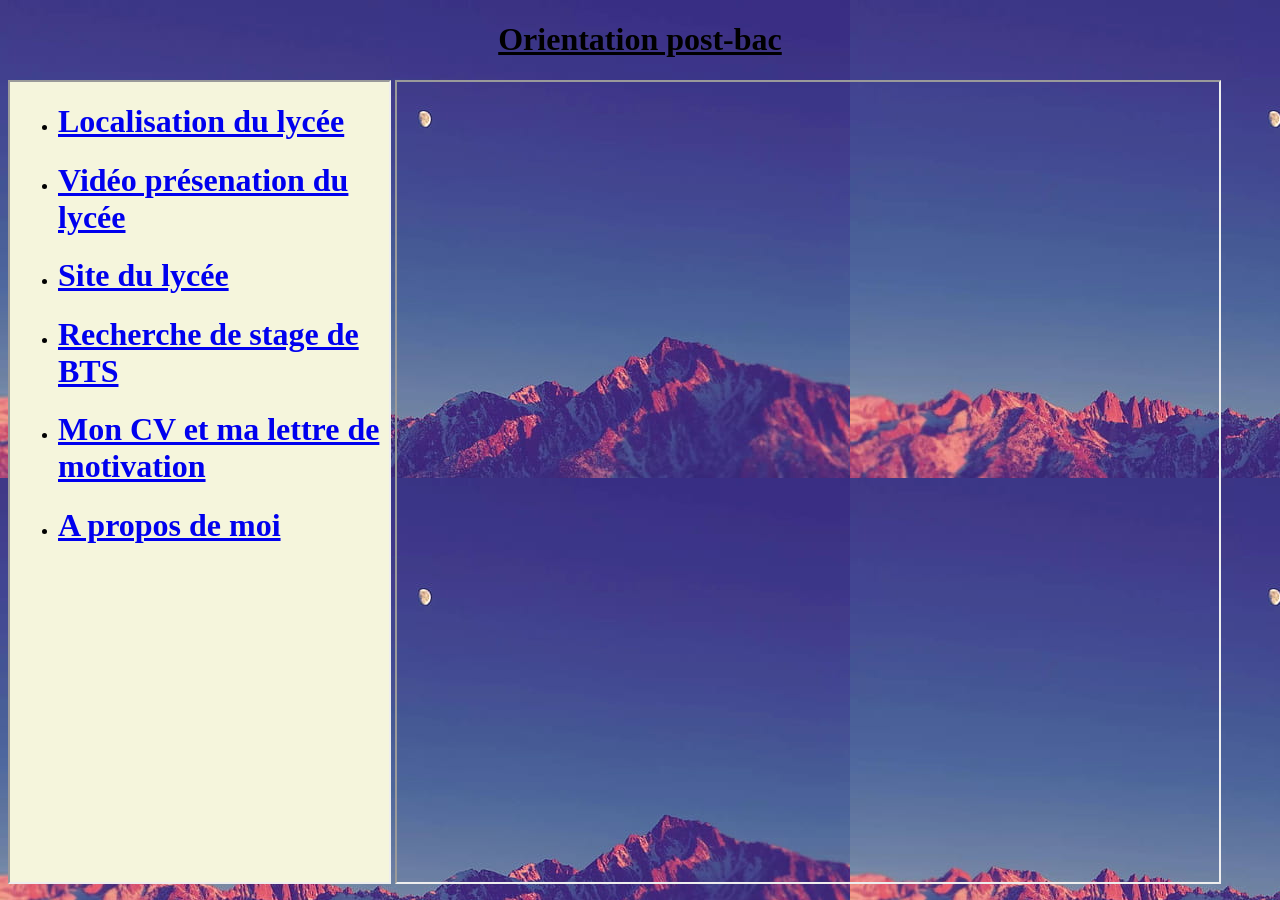
<file: ms2/index.html>
<!DOCTYPE html>
<html>
<head>
	<title></title>
</head>
<body background="fond1.jpeg">
<u>
<center>
	<h1>Orientation post-bac</h1>
</center>
</u>


<iframe src="page_acceuil.html" name="" width="30%" height="800"></iframe>
<iframe src="" name="i1" width="65%" height="800" name=""></iframe>




</body>
</html>
</file>
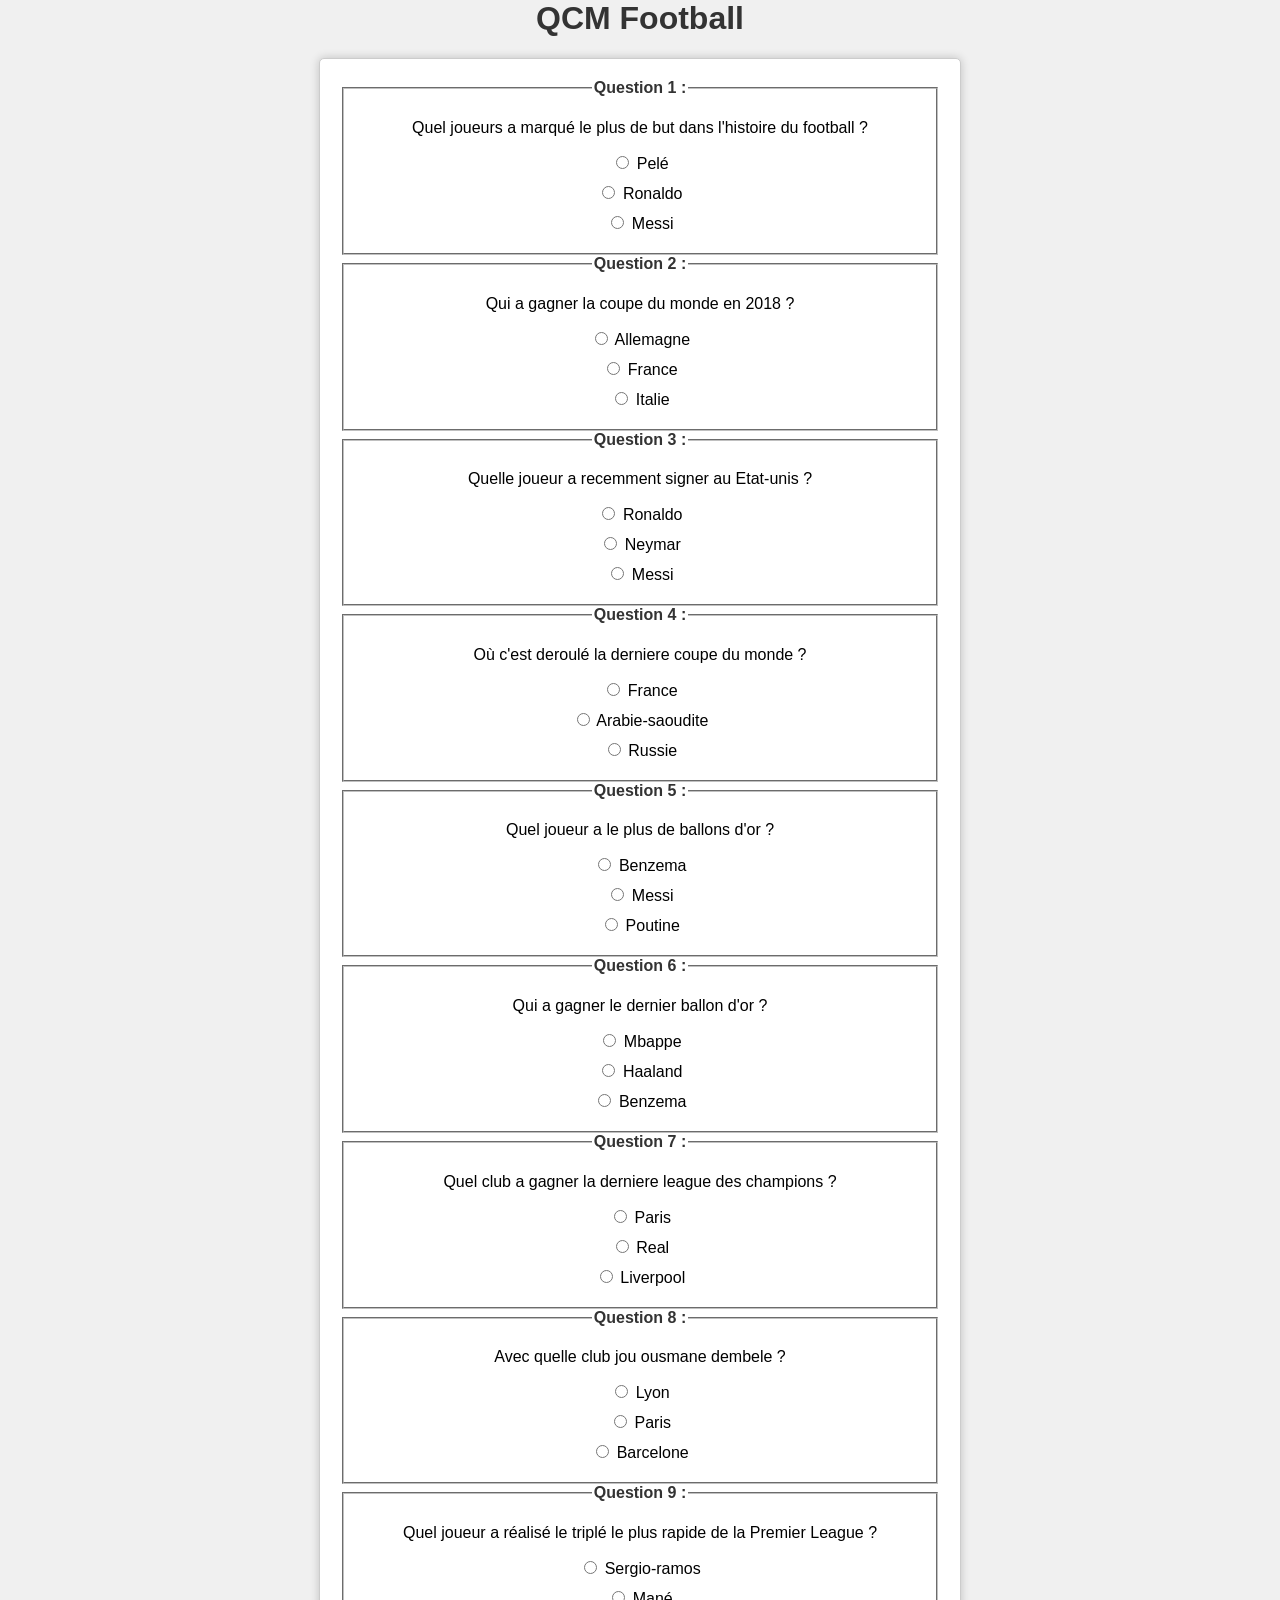
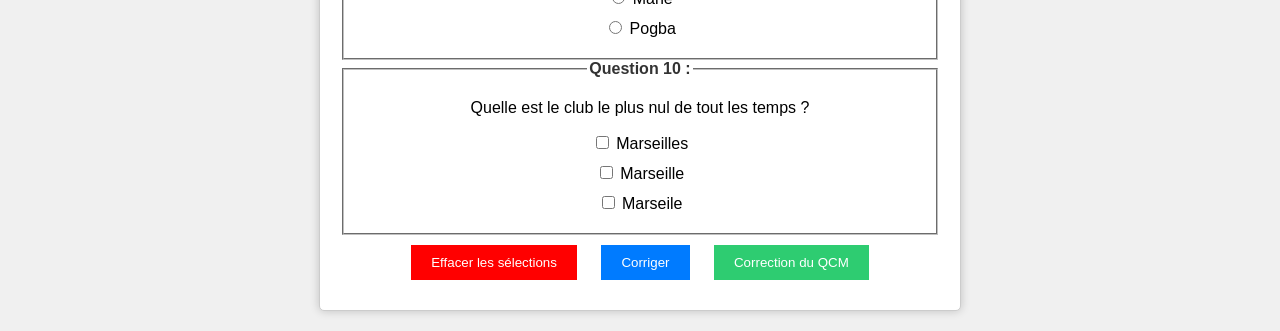
<file: ms3/index.html>
<html lang="fr">
<head>
    <link rel="stylesheet" type="text/css" href="style1.css">
    <meta charset="UTF-8">
    <meta name="viewport" content="width=device-width, initial-scale=1.0">
    <title>Questionnaire QCM</title>
</head>
<body>    <h1>QCM Football</h1>

    
    <form id="qcmForm">
        
        <fieldset>
            <legend>Question 1 :</legend>
            <p>Quel joueurs a marqué le plus de but dans l'histoire du football ?</p>
            <label>
                <input type="radio" name="q1" value="Pelé"> Pelé
            </label>
            <label>
                <input type="radio" name="q1" value="Ronaldo"> Ronaldo
            </label>
            <label>
                <input type="radio" name="q1" value="Messi"> Messi
            </label>
        </fieldset>
        
        
        <fieldset>
            <legend>Question 2 :</legend>
            <p>Qui a gagner la coupe du monde en 2018 ?</p>
            <label>
                <input type="radio" name="q2" value="Allemagne"> Allemagne
            </label>
            <label>
                <input type="radio" name="q2" value="France"> France
            </label>
            <label>
                <input type="radio" name="q2" value="Italie"> Italie
            </label>
        </fieldset>
        
        
        <fieldset>
            <legend>Question 3 :</legend>
            <p>Quelle joueur a recemment signer au Etat-unis ?</p>
            <label>
                <input type="radio" name="q3" value="Ronaldo"> Ronaldo
            </label>
            <label>
                <input type="radio" name="q3" value="Neymar"> Neymar
            </label>
            <label>
                <input type="radio" name="q3" value="Messi"> Messi
            </label>
        </fieldset>


        <fieldset>
            <legend>Question 4 :</legend>
            <p>Où c'est deroulé la derniere coupe du monde ?</p>
            <label>
                <input type="radio" name="q4" value="France"> France
            </label>
            <label>
                <input type="radio" name="q4" value="Arabie-saoudite"> Arabie-saoudite
            </label>
            <label>
                <input type="radio" name="q4" value="Russie"> Russie
            </label>
        </fieldset>


        <fieldset>
            <legend>Question 5 :</legend>
            <p>Quel joueur a le plus de ballons d'or ?</p>
            <label>
                <input type="radio" name="q5" value="Benzema"> Benzema
            </label>
            <label>
                <input type="radio" name="q5" value="Messi"> Messi
            </label>
            <label>
                <input type="radio" name="q5" value="Poutine"> Poutine
            </label>
        </fieldset>
        

        <fieldset>
            <legend>Question 6 :</legend>
            <p>Qui a gagner le dernier ballon d'or ?</p>
            <label>
                <input type="radio" name="q6" value="Mbappe"> Mbappe
            </label>
            <label>
                <input type="radio" name="q6" value="Haaland"> Haaland
            </label>
            <label>
                <input type="radio" name="q6" value="Benzema"> Benzema
            </label>
        </fieldset>


        <fieldset>
            <legend>Question 7 :</legend>
            <p>Quel club a gagner la derniere league des champions ?</p>
            <label>
                <input type="radio" name="q7" value="Paris"> Paris
            </label>
            <label>
                <input type="radio" name="q7" value="Real"> Real
            </label>
            <label>
                <input type="radio" name="q7" value="Liverpool"> Liverpool
            </label>
        </fieldset>
        

        <fieldset>
            <legend>Question 8 :</legend>
            <p>Avec quelle club jou ousmane dembele ?</p>
            <label>
                <input type="radio" name="q8" value="Lyon"> Lyon
            </label>
            <label>
                <input type="radio" name="q8" value="Paris"> Paris
            </label>
            <label>
                <input type="radio" name="q8" value="Barcelone"> Barcelone
            </label>
        </fieldset>


        <fieldset>
            <legend>Question 9 :</legend>
            <p>Quel joueur a réalisé le triplé le plus rapide de la Premier League ?</p>
            <label>
                <input type="radio" name="q9" value="Sergio-ramos"> Sergio-ramos
            </label>
            <label>
                <input type="radio" name="q9" value="Mané"> Mané
            </label>
            <label>
                <input type="radio" name="q9" value="Pogba"> Pogba
            </label>
        </fieldset>


        <fieldset>
            <legend>Question 10 :</legend>
            <p>Quelle est le club le plus nul de tout les temps ?</p>
            <label>
                <input type="checkbox" name="q10" value="Marseilles"> Marseilles
            </label>
            <label>
                <input type="checkbox" name="q10" value="Marseille"> Marseille
            </label>
            <label>
                <input type="checkbox" name="q10" value="Marseile"> Marseile
            </label>
        </fieldset>



        <div>
            <button name="e1" type="reset">Effacer les sélections</button>
            <button type="button" onclick="corrigerQCM()">Corriger</button>
            <button name="corrigev2" type="button" onclick="correctionQCM()">Correction du QCM</button>

        </div>
    </form>

  
    <div id="resultat"></div>



<script>
    function correctionQCM() {
        window.location.href = "correction.html";
    }
    </script>


    <script>
        
        function corrigerQCM() {
            const formulaire = document.getElementById("qcmForm");
            const resultat = document.getElementById("resultat");
            let score = 0;

         
            if (formulaire.q1.value === "Pelé") {
                score++;
            }
            if (formulaire.q2.value === "France") {
                score++;
            }
            if (formulaire.q3.value === "Messi") {
                score++;
            }
            if (formulaire.q4.value === "Arabie-saoudite") {
                score++;
            }
            if (formulaire.q5.value === "Messi") {
                score++;
            }
            if (formulaire.q6.value === "Benzema") {
                score++;
            }
            if (formulaire.q7.value === "Real") {
                score++;
            }
            if (formulaire.q8.value === "Paris") {
                score++;
            }
            if (formulaire.q9.value === "Mané") {
                score++;
            }
            if (formulaire.q10.value === "Marseille") {
                score++;
            }

            
            resultat.innerHTML = `Votre score : ${score} / 10`;
        }
        </script>
</body>
</html>
</file>
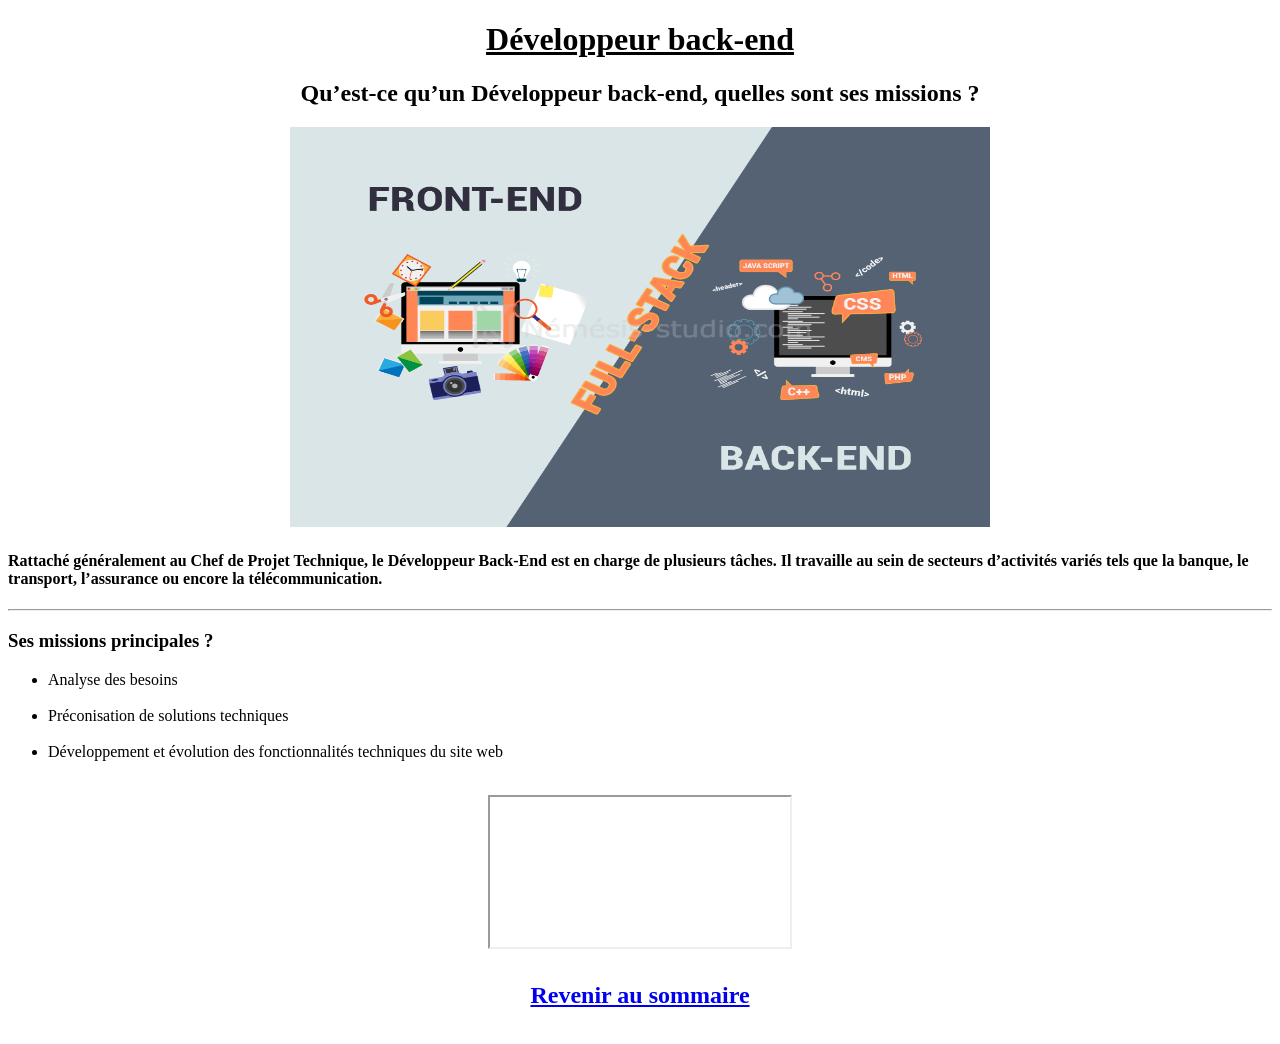
<file: ms1/Developpeur_back_end.html>
<!DOCTYPE html>
<html>
<head>
	<title></title>
</head>
<body>

<u><h1><center> Développeur back-end </center></h1></u>

<center>
<h2>Qu’est-ce qu’un Développeur back-end, quelles sont ses missions ?</h2> 

	<img src="image_front_end.html" height="400" width="700">  

</center>


<h4>Rattaché généralement au Chef de Projet Technique, le Développeur Back-End est en charge de plusieurs tâches. Il travaille au sein de secteurs d’activités variés tels que la banque, le transport, l’assurance ou encore la télécommunication.</h4>

<hr>

<h3> Ses missions principales ?</h3>


<ul>
	<li>Analyse des besoins</li>

	<br>

	<li>Préconisation de solutions techniques</li>

	<br>

	<li>Développement et évolution des fonctionnalités techniques du site web</li>

	<br>


</ul>


<center><table>
	<tr>
<iframe src="https://www.youtube.com/embed/3aGi-5kdM9g?si=UHT1yBC4PoR7fhWz"></iframe>
	</tr>
	<td>
<h2>
<p align="right">
<a href="somaire1.html"> Revenir au sommaire</a>
</p>
</h2>
</td>

</table></center>




</body>
</html>
</file>
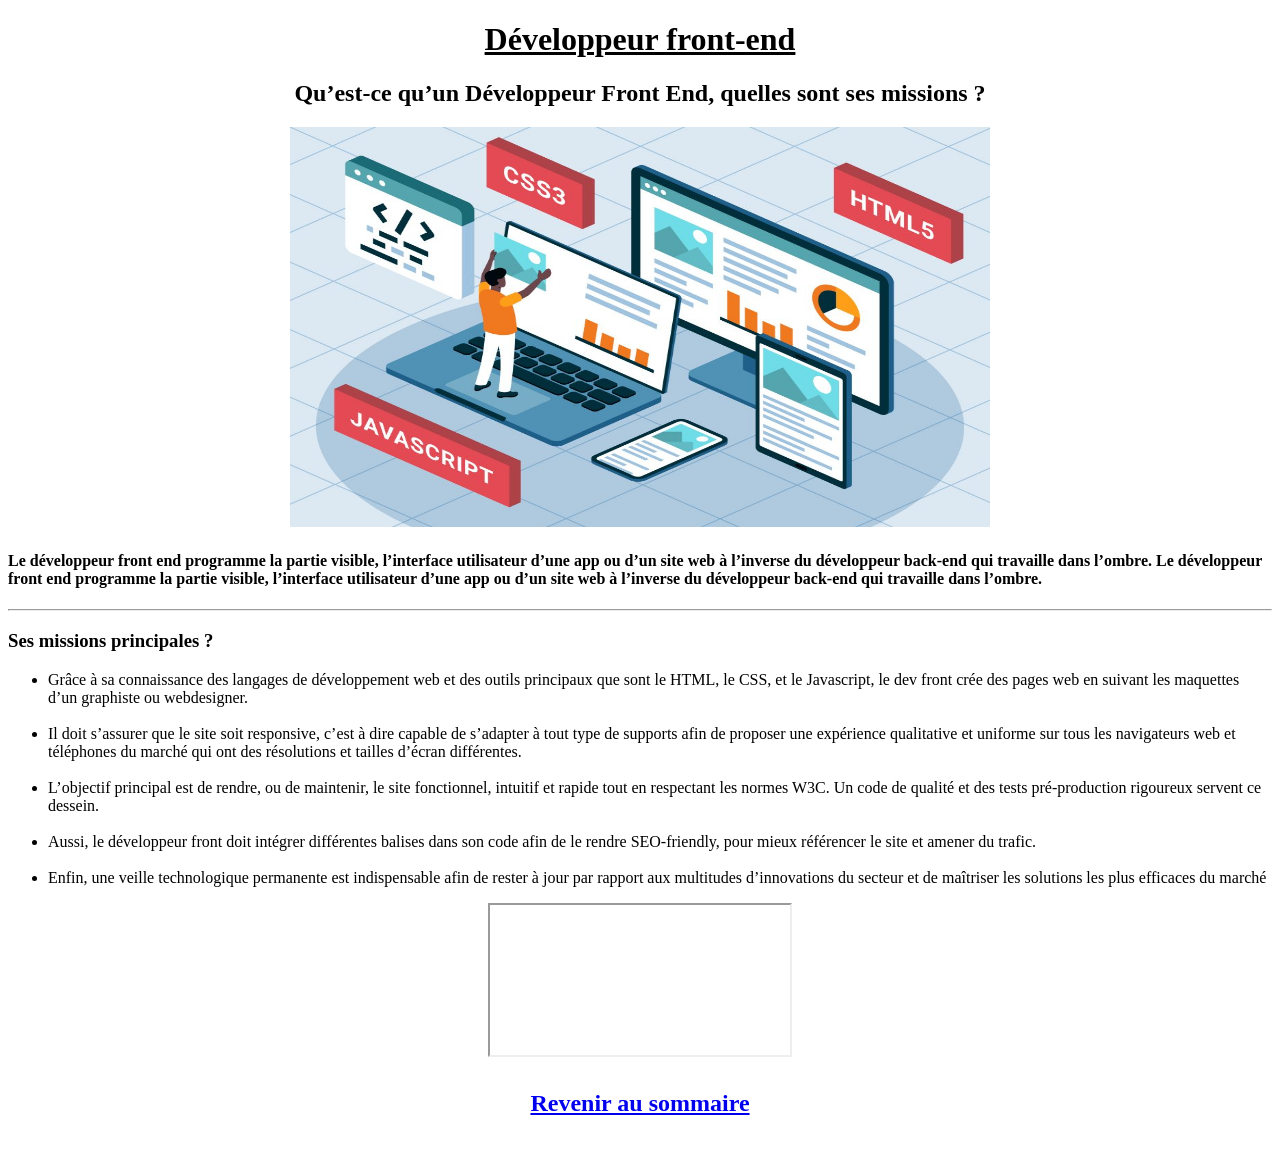
<file: ms1/developpeur_front_end.html>
<!DOCTYPE html>
<html>
<head>
	<title></title>
</head>
<body>


	<u><h1><center> Développeur front-end </center></h1></u>
<center>

	<h2>Qu’est-ce qu’un Développeur Front End, quelles sont ses missions ?</h2> 

	<img src="image_front_end.jpeg" height="400" width="700">  

</center>


<h4>Le développeur front end programme la partie visible, l’interface utilisateur d’une app ou d’un site web à l’inverse du développeur back-end qui travaille dans l’ombre.
Le développeur front end programme la partie visible, l’interface utilisateur d’une app ou d’un site web à l’inverse du développeur back-end qui travaille dans l’ombre.</h4>

<hr>

<h3> Ses missions principales ?</h3>


<ul>
	<li>Grâce à sa connaissance des langages de développement web et des outils principaux que sont le HTML, le CSS, et le Javascript, le dev front crée des pages web en suivant les maquettes d’un graphiste ou webdesigner.</li>

	<br>

	<li>Il doit s’assurer que le site soit responsive, c’est à dire capable de s’adapter à tout type de supports afin de proposer une expérience qualitative et uniforme sur tous les navigateurs web et téléphones du marché qui ont des résolutions et tailles d’écran différentes.</li>

	<br>

	<li>L’objectif principal est de rendre, ou de maintenir, le site fonctionnel, intuitif et rapide tout en respectant les normes W3C. Un code de qualité et des tests pré-production rigoureux servent ce dessein.</li>

	<br>

	<li>Aussi, le développeur front doit intégrer différentes balises dans son code afin de le rendre SEO-friendly, pour mieux référencer le site et amener du trafic.</li>

	<br>

	<li>Enfin, une veille technologique permanente est indispensable afin de rester à jour par rapport aux multitudes d’innovations du secteur et de maîtriser les solutions les plus efficaces du marché</li>

</ul>
<center><table>
	<tr>
<iframe src="https://www.youtube.com/embed/gl0TQ3yCgjo?si=1Hcb3tA4WCc5Behd"></iframe>
	</tr>
	<td>
<h2>
<p align="right">
<a href="somaire1.html"> Revenir au sommaire</a>
</p>
</h2>
</td>

</table></center>


</body>
</html>
</file>
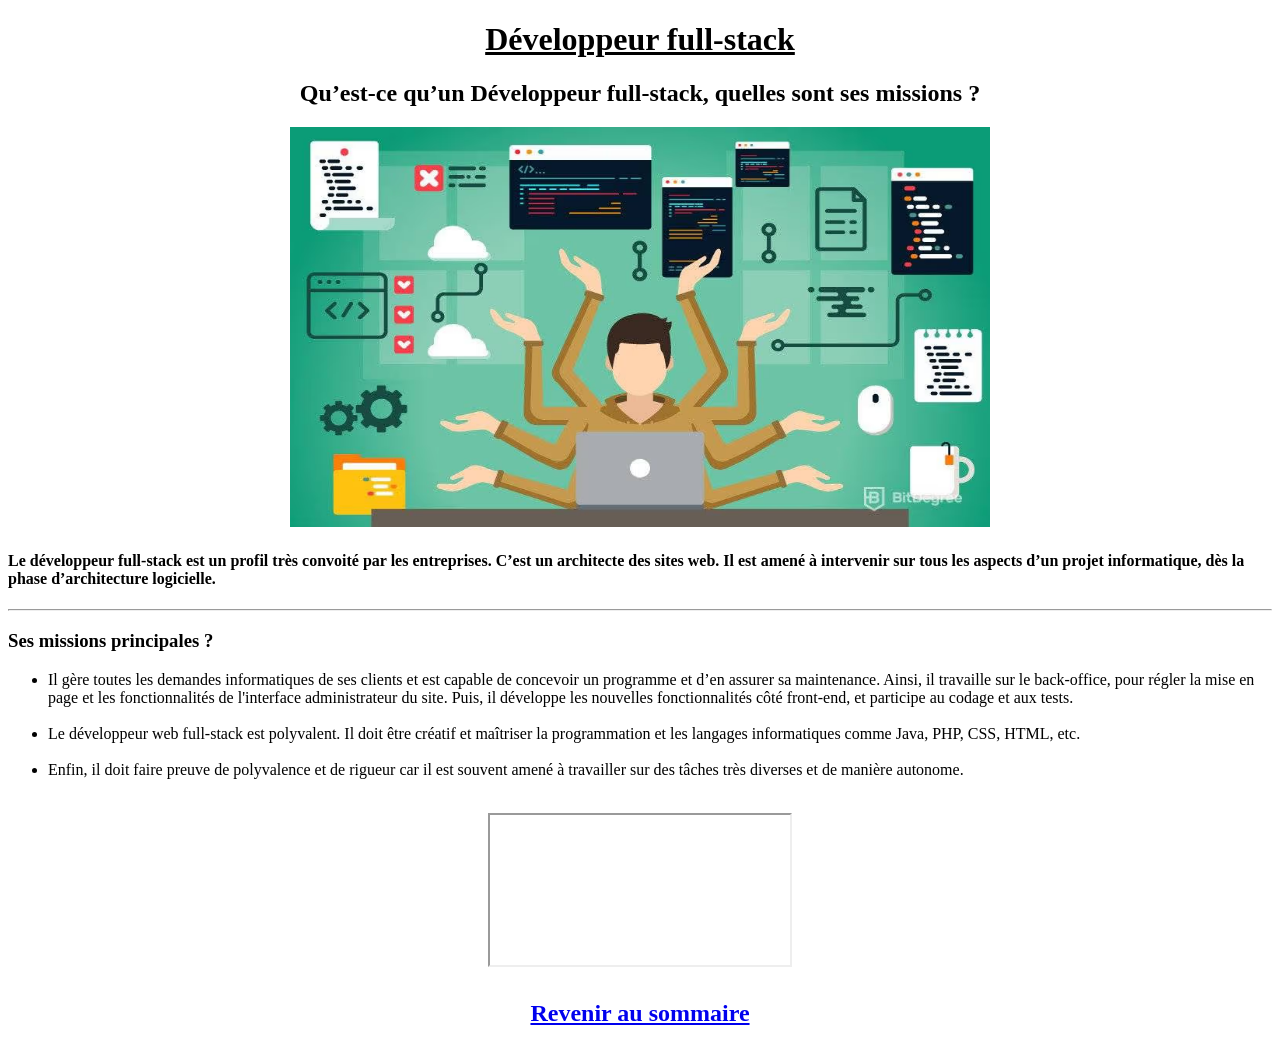
<file: ms1/developpeur_full_stack.html>
<!DOCTYPE html>
<html>
<head>
	<title></title>
</head>
<body>
	<u><h1><center> Développeur full-stack </center></h1></u>

	<center>
<h2>Qu’est-ce qu’un Développeur full-stack, quelles sont ses missions ?</h2> 

	<img src="image_full_stack.html" height="400" width="700">  

</center>


<h4>Le développeur full-stack est un profil très convoité par les entreprises. C’est un architecte des sites web. Il est amené à intervenir sur tous les aspects d’un projet informatique, dès la phase d’architecture logicielle.</h4>

<hr>

<h3> Ses missions principales ?</h3>


<ul>
	<li>Il gère toutes les demandes informatiques de ses clients et est capable de concevoir un programme et d’en assurer sa maintenance. Ainsi, il travaille sur le back-office, pour régler la mise en page et les fonctionnalités de l'interface administrateur du site. Puis, il développe les nouvelles fonctionnalités côté front-end, et participe au codage et aux tests.</li>

	<br>

	<li>Le développeur web full-stack est polyvalent. Il doit être créatif et maîtriser la programmation et les langages informatiques comme Java, PHP, CSS, HTML, etc.</li>

	<br>

	<li>Enfin, il doit faire preuve de polyvalence et de rigueur car il est souvent amené à travailler sur des tâches très diverses et de manière autonome.</li>

	<br>


</ul>

<center><table>
	<tr>
<iframe src="https://www.youtube.com/embed/OIPdeMHIDeI?si=igbgYRxdcQpQ3dek"></iframe>
	</tr>
	<td>
<h2>
<p align="right">
<a href="somaire1.html"> Revenir au sommaire</a>
</p>
</h2>
</td>

</table></center>


</body>
</html>
</file>
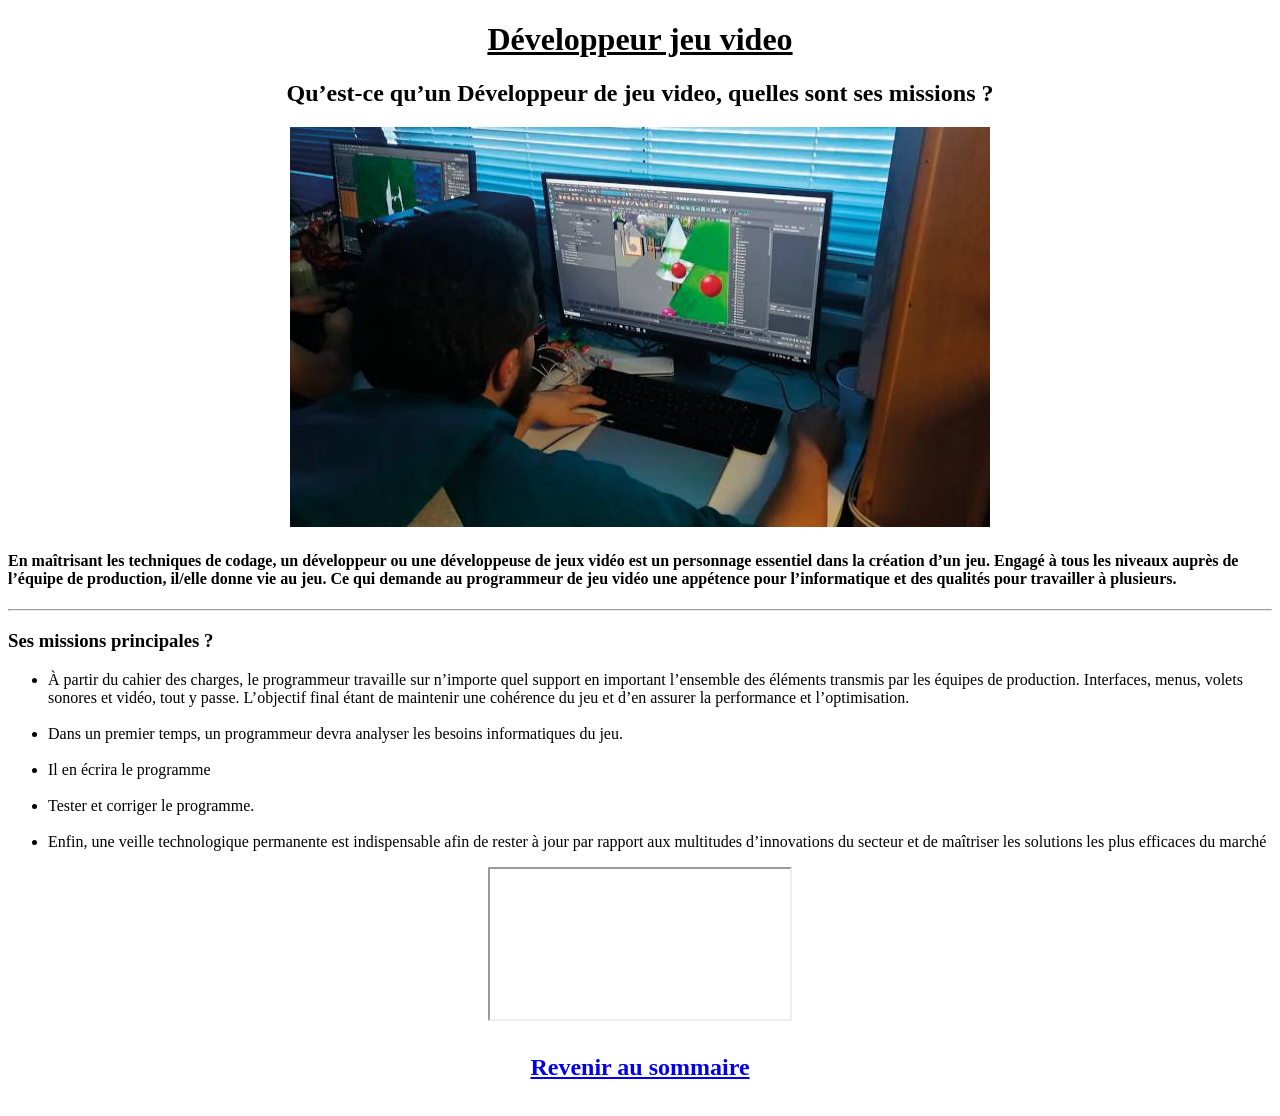
<file: ms1/Developpeur_jeu_video.html>
<!DOCTYPE html>
<html>
<head>
	<title></title>
</head>
<body>


<u><h1><center> Développeur jeu video </center></h1></u>

<center>

<h2>Qu’est-ce qu’un Développeur de jeu video, quelles sont ses missions ?</h2> 

	<img src="image_jeu.jpeg" height="400" width="700">  

</center>


<h4>En maîtrisant les techniques de codage, un développeur ou une développeuse de jeux vidéo est un personnage essentiel dans la création d’un jeu. Engagé à tous les niveaux auprès de l’équipe de production, il/elle donne vie au jeu. Ce qui demande au programmeur de jeu vidéo une appétence pour l’informatique et des qualités pour travailler à plusieurs.</h4>

<hr>

<h3> Ses missions principales ?</h3>


<ul>
	<li>À partir du cahier des charges, le programmeur travaille sur n’importe quel support en important l’ensemble des éléments transmis par les équipes de production. Interfaces, menus, volets sonores et vidéo, tout y passe. L’objectif final étant de maintenir une cohérence du jeu et d’en assurer la performance et l’optimisation.</li>

	<br>

	<li>Dans un premier temps, un programmeur devra analyser les besoins informatiques du jeu.</li>

	<br>

	<li> Il en écrira le programme</li>

	<br>

	<li>Tester et corriger le programme.</li>

	<br>

	<li>Enfin, une veille technologique permanente est indispensable afin de rester à jour par rapport aux multitudes d’innovations du secteur et de maîtriser les solutions les plus efficaces du marché</li>

</ul>


<center><table>
	<tr>
<iframe src="https://www.youtube.com/embed/9B1iGk_O9C0?si=yWkfQ8h4itc07KzM"></iframe>
	</tr>
	<td>
<h2>
<p align="right">
<a href="somaire1.html"> Revenir au sommaire</a>
</p>
</h2>
</td>

</table></center>




</body>
</html>
</file>
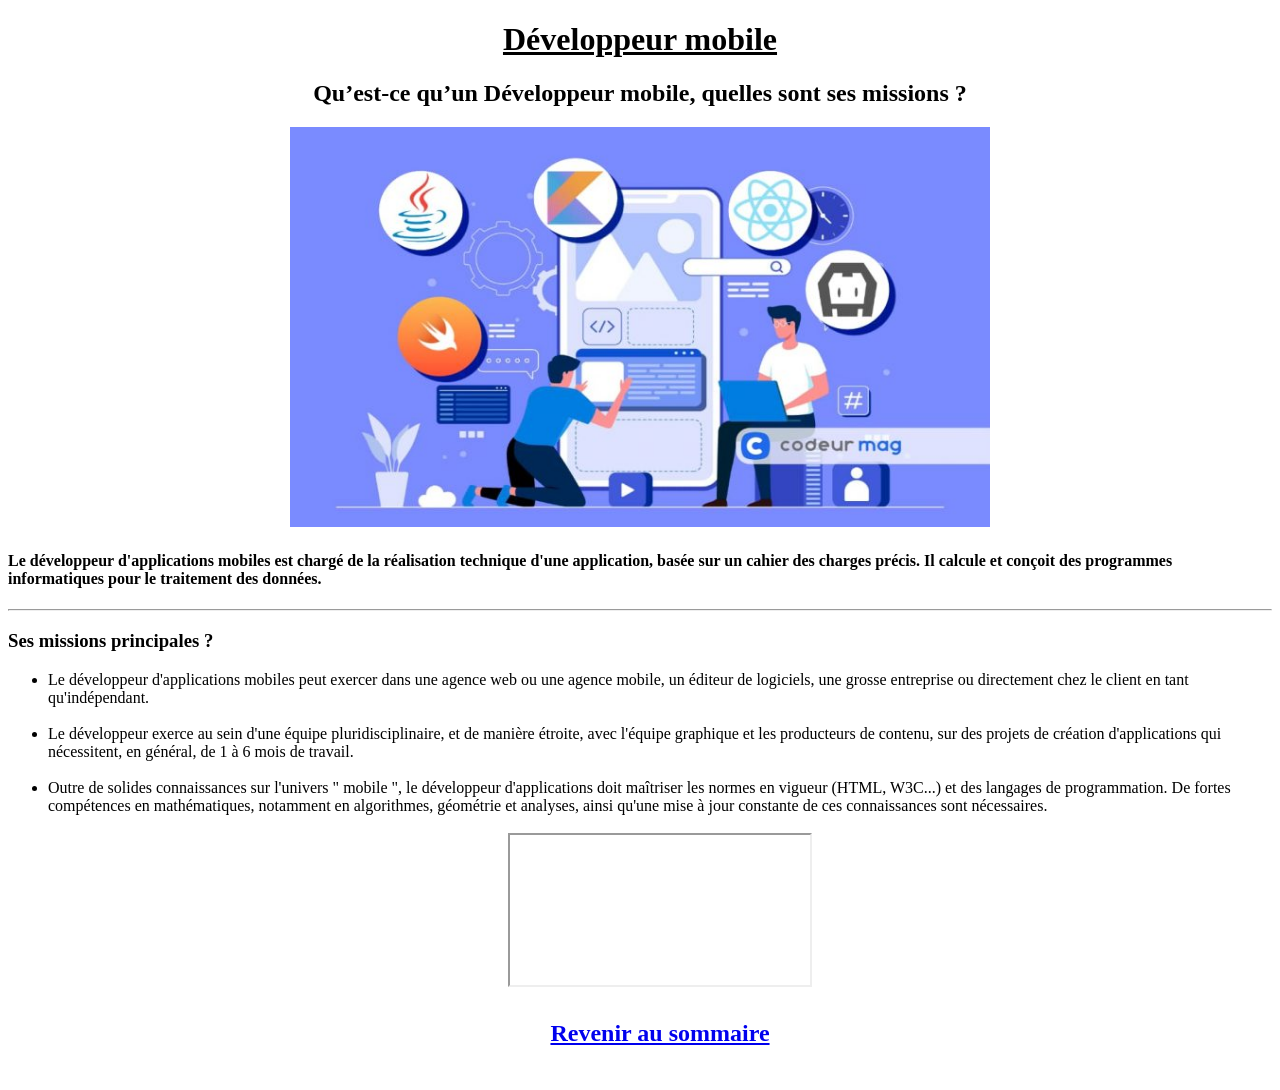
<file: ms1/developpeur_mobile.html>
<!DOCTYPE html>
<html>
<head>
	<title></title>
</head>
<body>

	<u><h1><center> Développeur mobile </center></h1>
<center></u>
	<h2>Qu’est-ce qu’un Développeur mobile, quelles sont ses missions ?</h2> 

	<img src="image_mobile.jpeg" height="400" width="700">  

</center>


<h4>Le développeur d'applications mobiles est chargé de la réalisation technique d'une application, basée sur un cahier des charges précis. Il calcule et conçoit des programmes informatiques pour le traitement des données.</h4>

<hr>

<h3> Ses missions principales ?</h3>


<ul>
	<li>Le développeur d'applications mobiles peut exercer dans une agence web ou une agence mobile, un éditeur de logiciels, une grosse entreprise ou directement chez le client en tant qu'indépendant.</li>

	<br>

	<li>Le développeur exerce au sein d'une équipe pluridisciplinaire, et de manière étroite, avec l'équipe graphique et les producteurs de contenu, sur des projets de création d'applications qui nécessitent, en général, de 1 à 6 mois de travail.</li>

	<br>

	<li>Outre de solides connaissances sur l'univers " mobile ", le développeur d'applications doit maîtriser les normes en vigueur (HTML, W3C...) et des langages de programmation. De fortes compétences en mathématiques, notamment en algorithmes, géométrie et analyses, ainsi qu'une mise à jour constante de ces connaissances sont nécessaires.</li>

	<br>

<center><table>
	<tr>
<iframe src="https://www.youtube.com/embed/n2arH6-teKg?si=5WAEibIos5bM2tU0"></iframe>
	</tr>
	<td>
<h2>
<p align="right">
<a href="somaire1.html"> Revenir au sommaire</a>
</p>
</h2>
</td>

</table></center>



</body>
</html>
</file>
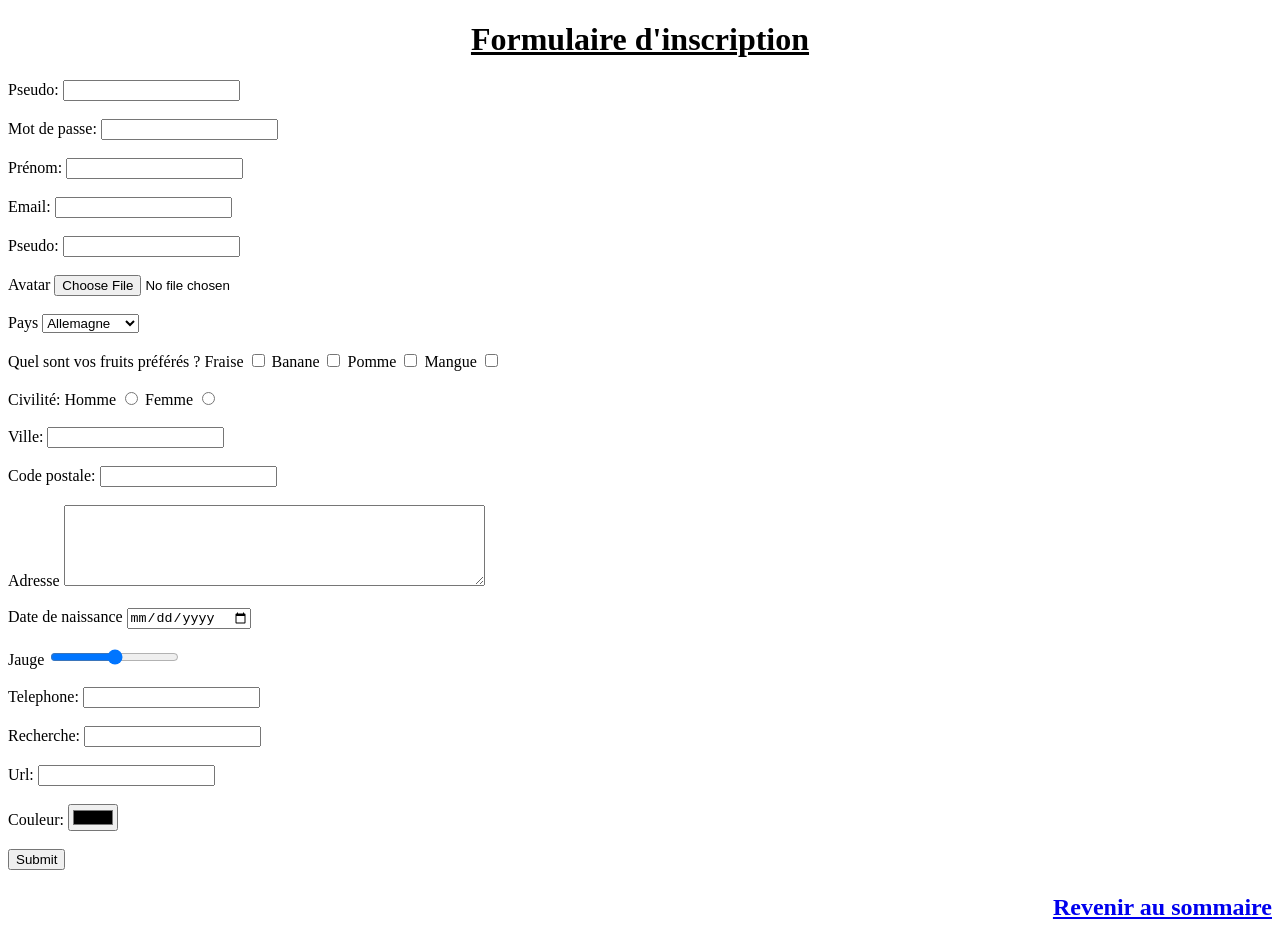
<file: ms1/formulaire_inscription.html>
<!DOCTYPE html>
<html>
<head>
	<title>Formulaire d'inscription</title>
</head>
<body>
	<center>
	<u><h1>Formulaire d'inscription</h1></u>
	</center>
<form>


	<label>Pseudo:</label>
	<input type="text" name="t1">

	<br><br>

	<label>Mot de passe:</label>
	<input type="password" name="t1">

	<br><br>

	<label>Prénom:</label>
	<input type="text" name="t1">

	<br><br>

	<label>Email:</label>
	<input type="text" name="t1">

	<br><br>

	<label>Pseudo:</label>
	<input type="text" name="t1">

	<br><br>

	<label>Avatar</label>
	<input type="file" name="avatar">

	<br><br>

	<label>Pays</label>
	<Select>
		<option>Allemagne</option>
		<option>Belgique</option>
		<option>Espagne</option>
		<option>France</option>
		<option>Luxembourg</option>
		<option>Italie</option>
		<option>Portugal</option>
	</Select>

	<br><br>
	<label>Quel sont vos fruits préférés ?</label>
	Fraise
	<input type="checkbox" name="c1">
	Banane
	<input type="checkbox" name="c1">
	Pomme
	<input type="checkbox" name="c1">
	Mangue
	<input type="checkbox" name="c1">

	<br><br>

	<label>Civilité:</label>
	Homme
	<input type="radio" name="r1" >
	Femme
	<input type="radio" name="r1" >

	<br><br>

	<label>Ville:</label>
	<input type="text" name="t1">

	<br><br>

	<label>Code postale:</label>
	<input type="text" name="t1">

	<br><br>

	<label>Adresse</label>
	<textarea rows="5" cols="50"></textarea>

	<br><br>

	<label>Date de naissance</label>
	<input type="Date" name="d1">

	<br><br>

	<label>Jauge</label>
	<input type="range" name="r1">

	<br><br>

	<label>Telephone:</label>
	<input type="text" name="t1">

	<br><br>

	<label>Recherche:</label>
	<input type="text" name="t1">

	<br><br>

	<label>Url:</label>
	<input type="text" name="t1">

	<br><br>

	<label>Couleur:</label>
	<input type="color" name="t1">

	<br><br>

	<input type="submit" name="s1">


	
 <h2>
<p align="right">
<a href="somaire1.html"> Revenir au sommaire</a>
</p>
</h2>





</form>


</body>
</html>
</file>
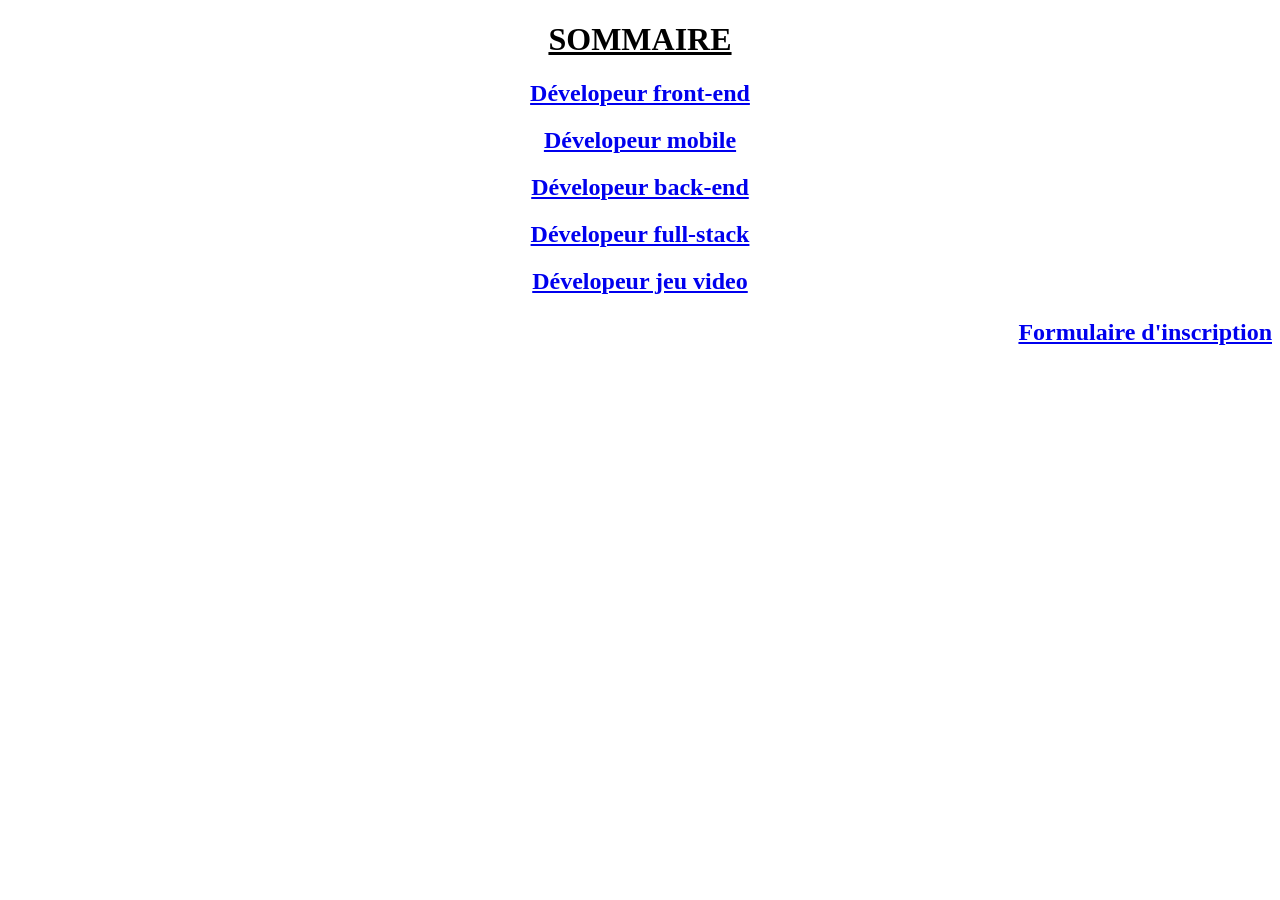
<file: ms1/somaire1.html>
<!DOCTYPE html>
<html>
<head>
	<title></title>
</head>
<body>
	<center>
	<u><h1>SOMMAIRE</h1></u>


	<h2>
		<a href="developpeur_front_end.html"> Dévelopeur front-end</a>
	</h2>

	<h2>
		<a href="developpeur_mobile.html"> Dévelopeur mobile</a>
	</h2>

	<h2>
		<a href="developpeur_back_end.html"> Dévelopeur back-end</a>
	</h2>

	<h2>
		<a href="developpeur_full_stack.html"> Dévelopeur full-stack</a>
	</h2>

	<h2>
		<a href="developpeur_jeu_video.html"> Dévelopeur jeu video</a>
	</h2>
	</center>

	<h2>
		<p align="right">
			<a href="formulaire_inscription.html"> Formulaire d'inscription</a>
		</p>
	</h2>


</body>
</html>
</file>
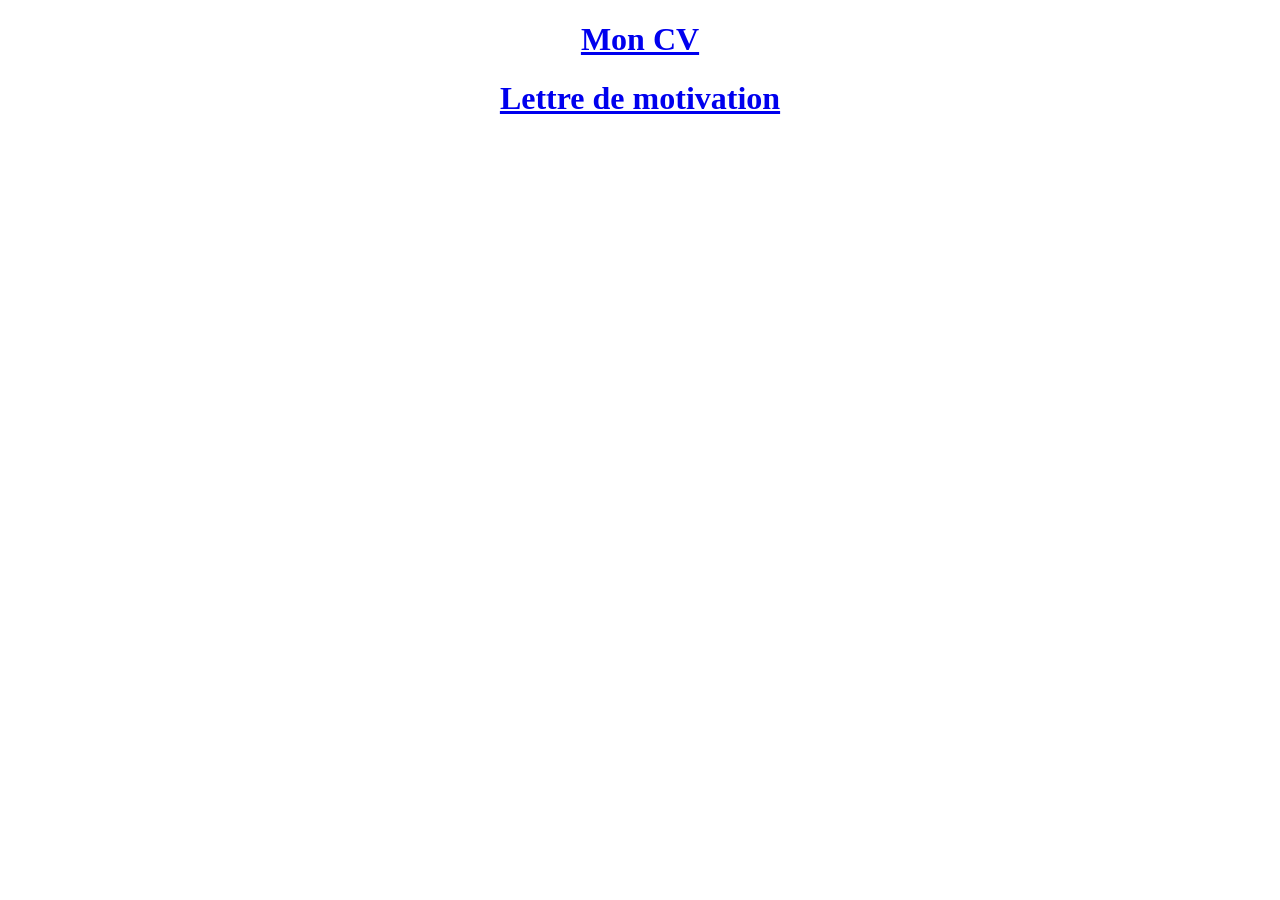
<file: ms2/cv.html>
<!DOCTYPE html>
<html>
<head>
	<title></title>
</head>
<body>

<center>
	<h1>
		<a href="file:///C:/Users/ejaffel/Downloads/CV_2023-09-06_Elyes_Jaffel.pdf"> Mon CV </a>
	</h1>

	<h1>
		<a href="file:///C:/Users/ejaffel/Downloads/Lettre%20de%20motivation.pdf"> Lettre de motivation</a>
	</h1>
</center>



</body>
</html>
</file>
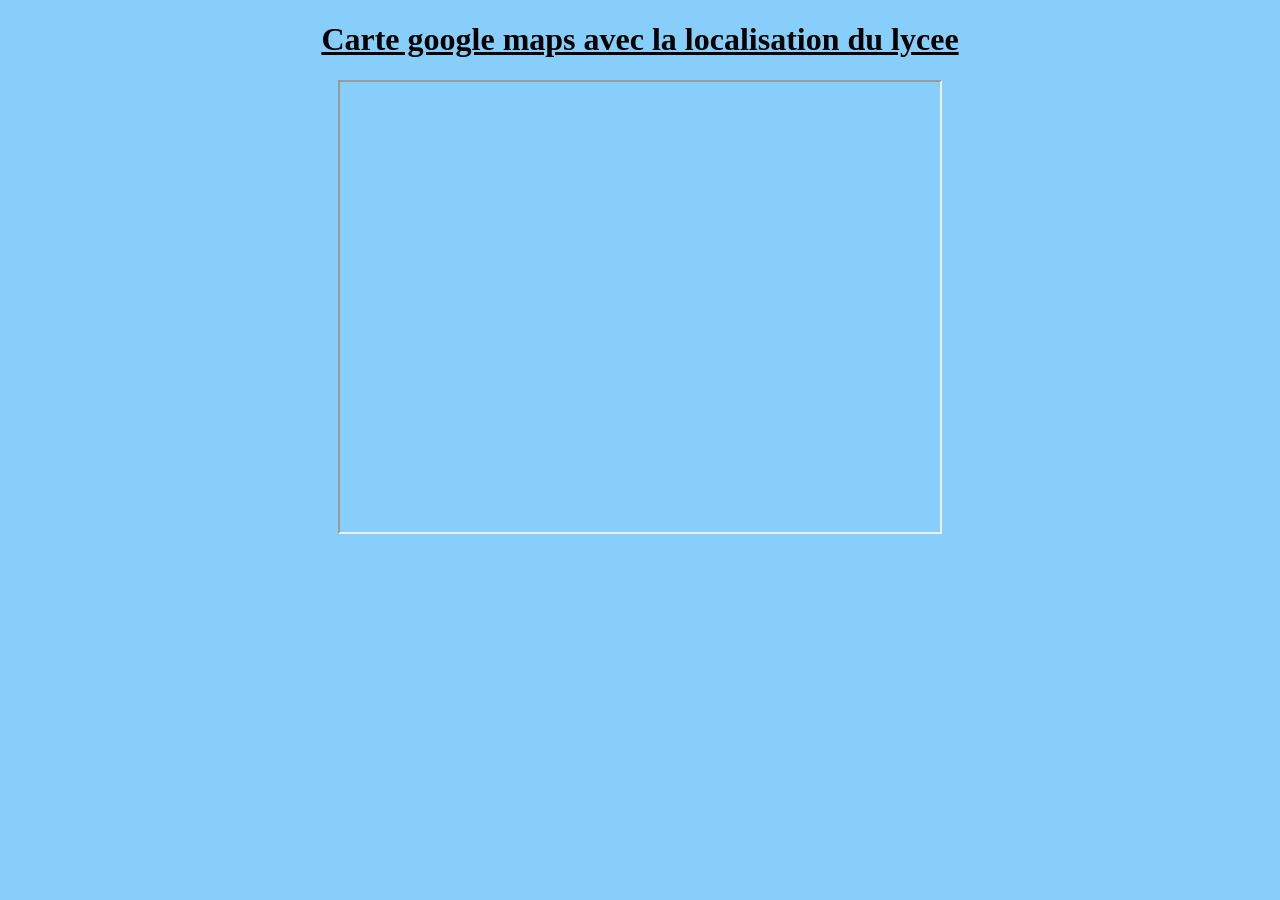
<file: ms2/page1.html>
<!DOCTYPE html>
<html>
<head>
	<title></title>
</head>
<body bgcolor="lightskyblue">

<center>

	<u><h1>Carte google maps avec la localisation du lycee</h1></u>

	<iframe src="https://www.google.com/maps/embed?pb=!1m18!1m12!1m3!1d2631.631993455869!2d2.251629976457121!3d48.731623121315145!2m3!1f0!2f0!3f0!3m2!1i1024!2i768!4f13.1!3m3!1m2!1s0x47e677a226d26443%3A0x169ed3e42bc6b239!2sLyc%C3%A9e%20Parc%20de%20Vilgenis!5e0!3m2!1sfr!2sfr!4v1695213665777!5m2!1sfr!2sfr" width="600" height="450"></iframe>

</center>

</body>
</html>
</file>
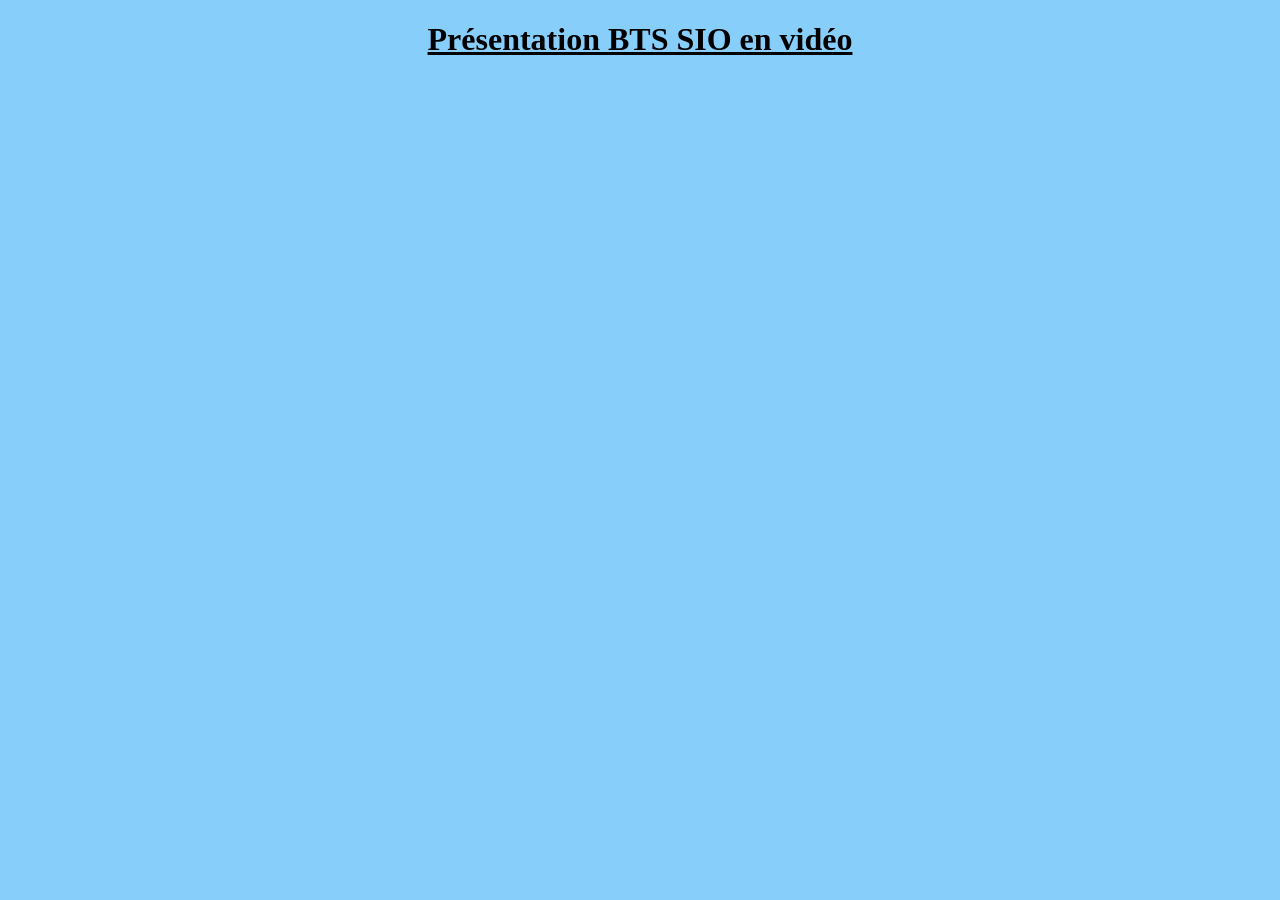
<file: ms2/page2.html>
<!DOCTYPE html>
<html>
<head>
	<title></title>
</head>
<body bgcolor="lightskyblue">
<center>

	<u><h1>Présentation BTS SIO en vidéo</h1></u>

	<iframe width="560" height="315" src="https://www.youtube.com/embed/m0W5xxODatU?si=dQ6vMCtjgdWkBoHe" title="YouTube video player" frameborder="0" allow="accelerometer; autoplay; clipboard-write; encrypted-media; gyroscope; picture-in-picture; web-share" allowfullscreen></ifram>

</center>
</body>
</html>
</file>
<file: ms3/style1.css>
body {
    font-family: Arial, sans-serif;
    background-color: #f0f0f0;
    margin: 0;
    padding: 0;
    text-align: center;
}

h1 {
    color: #333;
}


#qcmForm {
    background-color: #fff;
    border: 1px solid #ccc;
    border-radius: 5px;
    padding: 20px;
    margin: 20px auto;
    max-width: 600px;
    box-shadow: 0 0 10px rgba(0, 0, 0, 0.2);
}


legend {
    font-weight: bold;
    color: #333;
}


label {
    display: block;
    margin: 10px 0;
}


button {
    background-color: #007BFF;
    color: #fff;
    border: none;
    padding: 10px 20px;
    margin: 10px;
    cursor: pointer;
    transition: background-color 0.3s ease;
}

button:hover {
    background-color: #0056b3;
}

button[name="corrigev2"] {
    background-color: #2ECC71;

}
button[name="e1"] {
    background-color: #FF0000;
}
#resultat {
    font-weight: bold;
    margin: 20px 0;
    color: #333;
}
</file>
